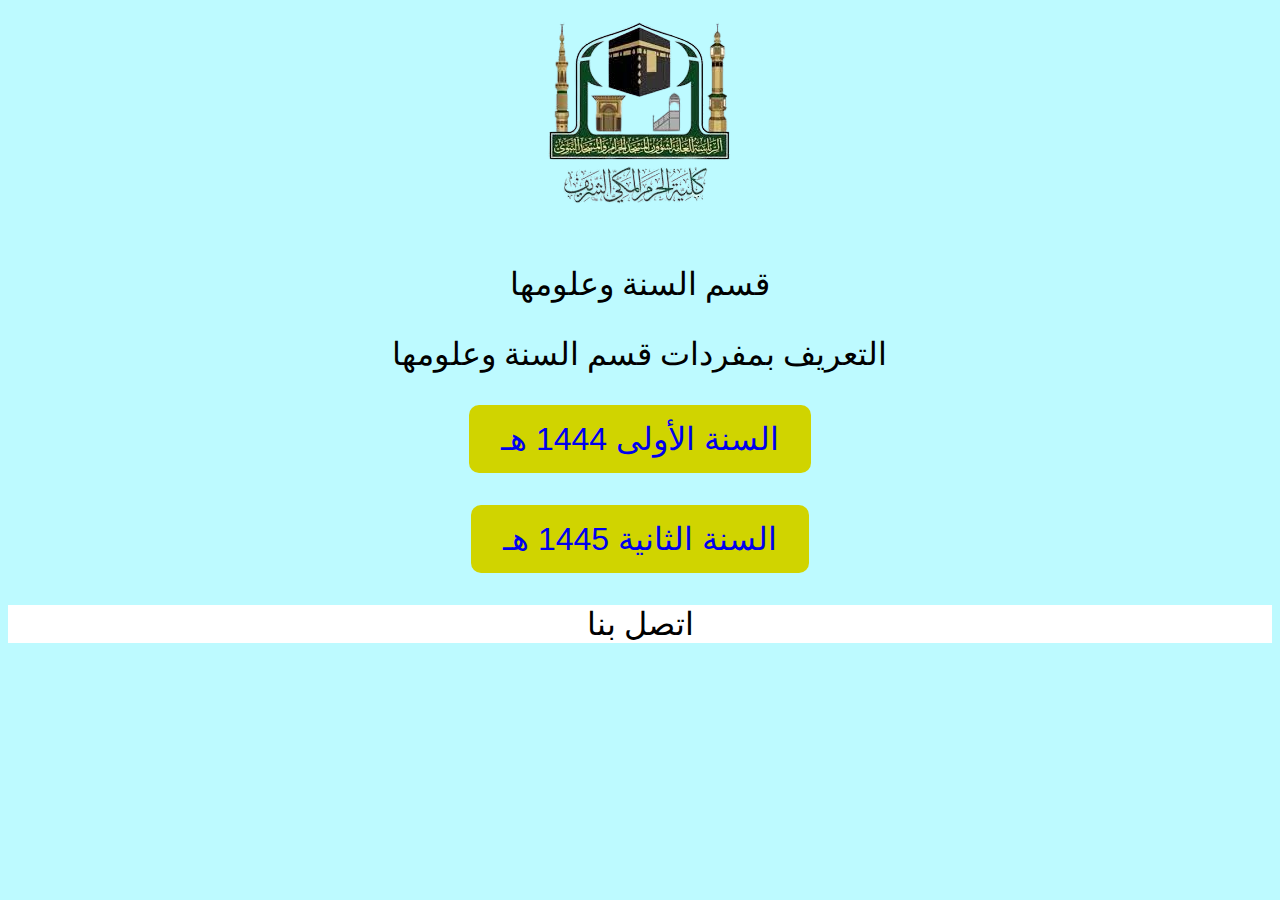
<file: index.html>
<html>


	<head>
		<title>
		مفردات قسم السنة
		</title>
		
		<!-- css file-->
		<link rel="stylesheet" href="style.css">
		
	</head>

	<body>
			<div id= "main">
				<p>
					<img src="kulliyatul haram.png">
				</p>
				
				<p>
					قسم السنة وعلومها
				</p>
				
				
				<p>
					التعريف بمفردات قسم السنة وعلومها
				</p>
				
				<p>
					<button class="buttons" ">
					
						<a href="page one.html" target="_blank">
							السنة الأولى 1444 هـ
					</a>
					</button>
				</p>
				
				
				<p>
					<button class="buttons">
						<a href="page two.html" target="_blank">
							السنة الثانية 1445 هـ
						</a>
					</button>
					
				</p>
			</div>
			
			<div id="footer">
				<footer>
				
					<p>
						اتصل بنا
					</p>
					
				</footer>
			
			</div>
	</body>

</html>
</file>
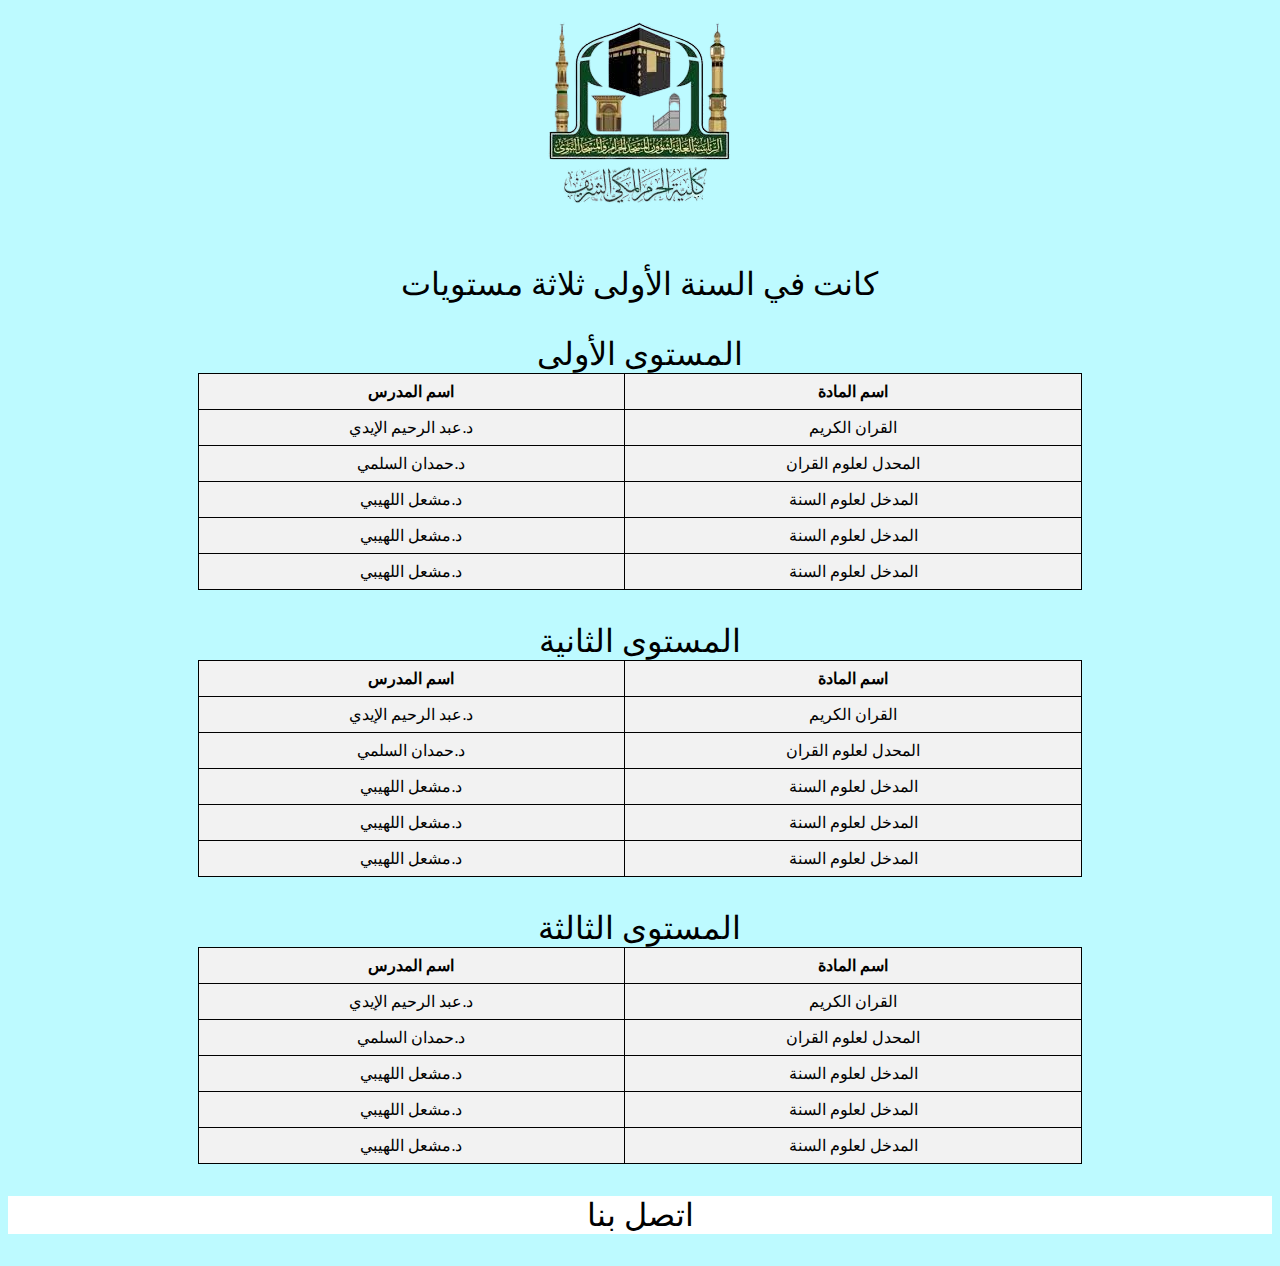
<file: page one.html>
<html>

	<head>
		<title>
			السنة الأولى
		</title>
		
			<!-- css file-->
			<link rel="stylesheet" href="style.css">
	</head>
	
	<body>
		<div id= "main">	
				<p>
					<img src="kulliyatul haram.png">
				</p>
				<p>
					كانت في السنة الأولى ثلاثة مستويات
					
				</p>	
				<p>
					المستوى الأولى
					
					<table>
						<tr>
							
							<th>
								اسم المدرس
							</th>
							<th>
								اسم المادة
							</th>
						</tr>
						
						<tr>
							
							<td>
							د.عبد الرحيم الإيدي
							</td>
							<td>
							القران الكريم
							</td>
						</tr>
						<tr>
							<td>
							د.حمدان السلمي
							</td>
							<td>
							المحدل لعلوم القران
							</td>
						</tr>
						<tr>
							<td>
							د.مشعل اللهيبي
							</td>
							<td>
							المدخل لعلوم السنة									
							</td>
											
						</tr>
						
						<tr>
							<td>
							د.مشعل اللهيبي
							</td>
							<td>
							المدخل لعلوم السنة									
							</td>
											
						</tr>
						
						<tr>
							<td>
							د.مشعل اللهيبي
							</td>
							<td>
							المدخل لعلوم السنة									
							</td>
											
						</tr>
					</table>
					
					
				</p>	
				<p>	
					المستوى الثانية
					
					<table>
						<tr>
							
							<th>
								اسم المدرس
							</th>
							<th>
								اسم المادة
							</th>
						</tr>
						
						<tr>
							
							<td>
							د.عبد الرحيم الإيدي
							</td>
							<td>
							القران الكريم
							</td>
						</tr>
						<tr>
							<td>
							د.حمدان السلمي
							</td>
							<td>
							المحدل لعلوم القران
							</td>
						</tr>
						<tr>
							<td>
							د.مشعل اللهيبي
							</td>
							<td>
							المدخل لعلوم السنة									
							</td>
											
						</tr>
						
						<tr>
							<td>
							د.مشعل اللهيبي
							</td>
							<td>
							المدخل لعلوم السنة									
							</td>
											
						</tr>
						
						<tr>
							<td>
							د.مشعل اللهيبي
							</td>
							<td>
							المدخل لعلوم السنة									
							</td>
											
						</tr>
					</table>
					
				</p>	
				<p>	
					المستوى الثالثة
					
					<table>
						<tr>
							
							<th>
								اسم المدرس
							</th>
							<th>
								اسم المادة
							</th>
						</tr>
						
						<tr>
							
							<td>
							د.عبد الرحيم الإيدي
							</td>
							<td>
							القران الكريم
							</td>
						</tr>
						<tr>
							<td>
							د.حمدان السلمي
							</td>
							<td>
							المحدل لعلوم القران
							</td>
						</tr>
						<tr>
							<td>
							د.مشعل اللهيبي
							</td>
							<td>
							المدخل لعلوم السنة									
							</td>
											
						</tr>
						
						<tr>
							<td>
							د.مشعل اللهيبي
							</td>
							<td>
							المدخل لعلوم السنة									
							</td>
											
						</tr>
						
						<tr>
							<td>
							د.مشعل اللهيبي
							</td>
							<td>
							المدخل لعلوم السنة									
							</td>
											
						</tr>
					</table>
				</p>
		</div>	
		<div id="footer">
				<footer>
				
					<p>
						اتصل بنا
					</p>
					
				</footer>
			
			</div>
	</body>

<html>
</file>
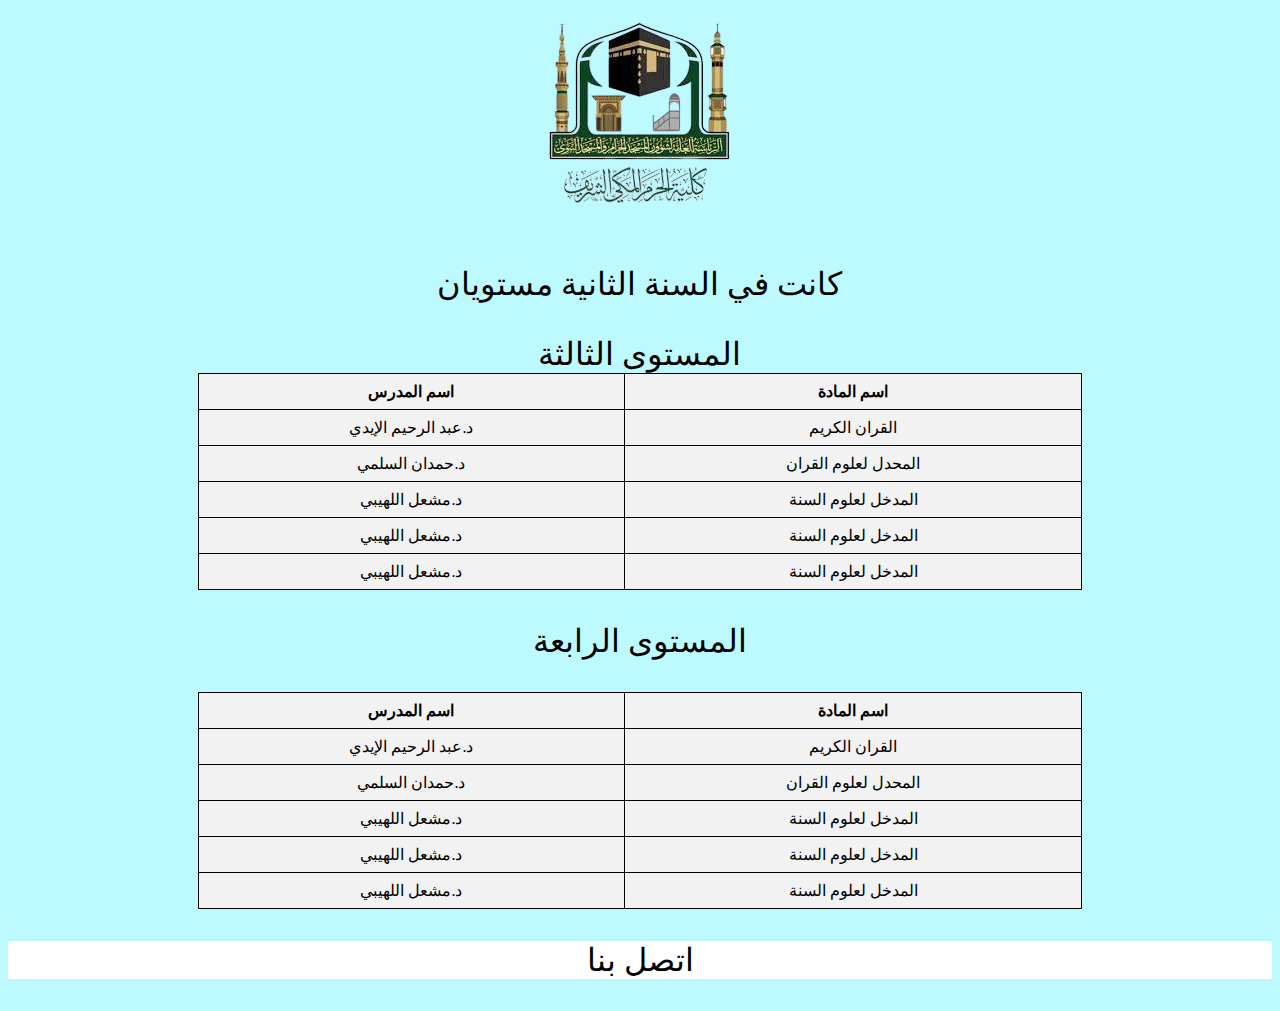
<file: page two.html>
<html>

	<head>
	
		<title>
			السنة الثانية
		</title>
		<!-- css file-->
			<link rel="stylesheet" href="style.css">
	
	</head>
	
	<body>
		<div id= "main">
				<p>
					<img src="kulliyatul haram.png">
				</p>
		
				<p>
					كانت في السنة الثانية مستويان
					
				</p>	
				<p>
				المستوى الثالثة
				<table>
						<tr>
							
							<th>
								اسم المدرس
							</th>
							<th>
								اسم المادة
							</th>
						</tr>
						
						<tr>
							
							<td>
							د.عبد الرحيم الإيدي
							</td>
							<td>
							القران الكريم
							</td>
						</tr>
						<tr>
							<td>
							د.حمدان السلمي
							</td>
							<td>
							المحدل لعلوم القران
							</td>
						</tr>
						<tr>
							<td>
							د.مشعل اللهيبي
							</td>
							<td>
							المدخل لعلوم السنة									
							</td>
											
						</tr>
						
						<tr>
							<td>
							د.مشعل اللهيبي
							</td>
							<td>
							المدخل لعلوم السنة									
							</td>
											
						</tr>
						
						<tr>
							<td>
							د.مشعل اللهيبي
							</td>
							<td>
							المدخل لعلوم السنة									
							</td>
											
						</tr>
					</table>	
					
				</p>	
				<p>	
				المستوى الرابعة							
				</p>
				<table>
						<tr>
							
							<th>
								اسم المدرس
							</th>
							<th>
								اسم المادة
							</th>
						</tr>
						
						<tr>
							
							<td>
							د.عبد الرحيم الإيدي
							</td>
							<td>
							القران الكريم
							</td>
						</tr>
						<tr>
							<td>
							د.حمدان السلمي
							</td>
							<td>
							المحدل لعلوم القران
							</td>
						</tr>
						<tr>
							<td>
							د.مشعل اللهيبي
							</td>
							<td>
							المدخل لعلوم السنة									
							</td>
											
						</tr>
						
						<tr>
							<td>
							د.مشعل اللهيبي
							</td>
							<td>
							المدخل لعلوم السنة									
							</td>
											
						</tr>
						
						<tr>
							<td>
							د.مشعل اللهيبي
							</td>
							<td>
							المدخل لعلوم السنة									
							</td>
											
						</tr>
					</table>
		</div>
		<div id="footer">
				<footer>
				
					<p>
						اتصل بنا
					</p>
					
				</footer>
			
			</div>
	</body>

<html>
</file>
<file: style.css>
body{
	background-color: #BDFAFF;
	font-size: 200%;
	font: amiri;
}


/* selector for main div */
#main {
	margin: auto;
	width: 70%;
	text-align: center;
}


/* selector for button class */
.buttons {
	
	background-color: #D0D400; 
	border: green;
	color: black;
	padding: 15px 32px;
	text-align: center;
	text-decoration: none;
	display: inline-block;
	font-size: 100%;
	border-radius: 10px;
}


/* selector for links */
a{
	text-decoration: none;
	
}


/* selector for footer */
#footer {
	margin: auto;
	width: 100%;
	text-align: center;
	background-color: white; 
	
}

/* selector for table */

table {
            width: 100%;
            border-collapse: collapse;
        }

        th,
        td {
            border: 1px solid black;
            padding: 8px;
            text-align: center;
			background-color: #f2f2f2;
        }

        th {
            background-color: #f2f2f2;
        }
</file>
